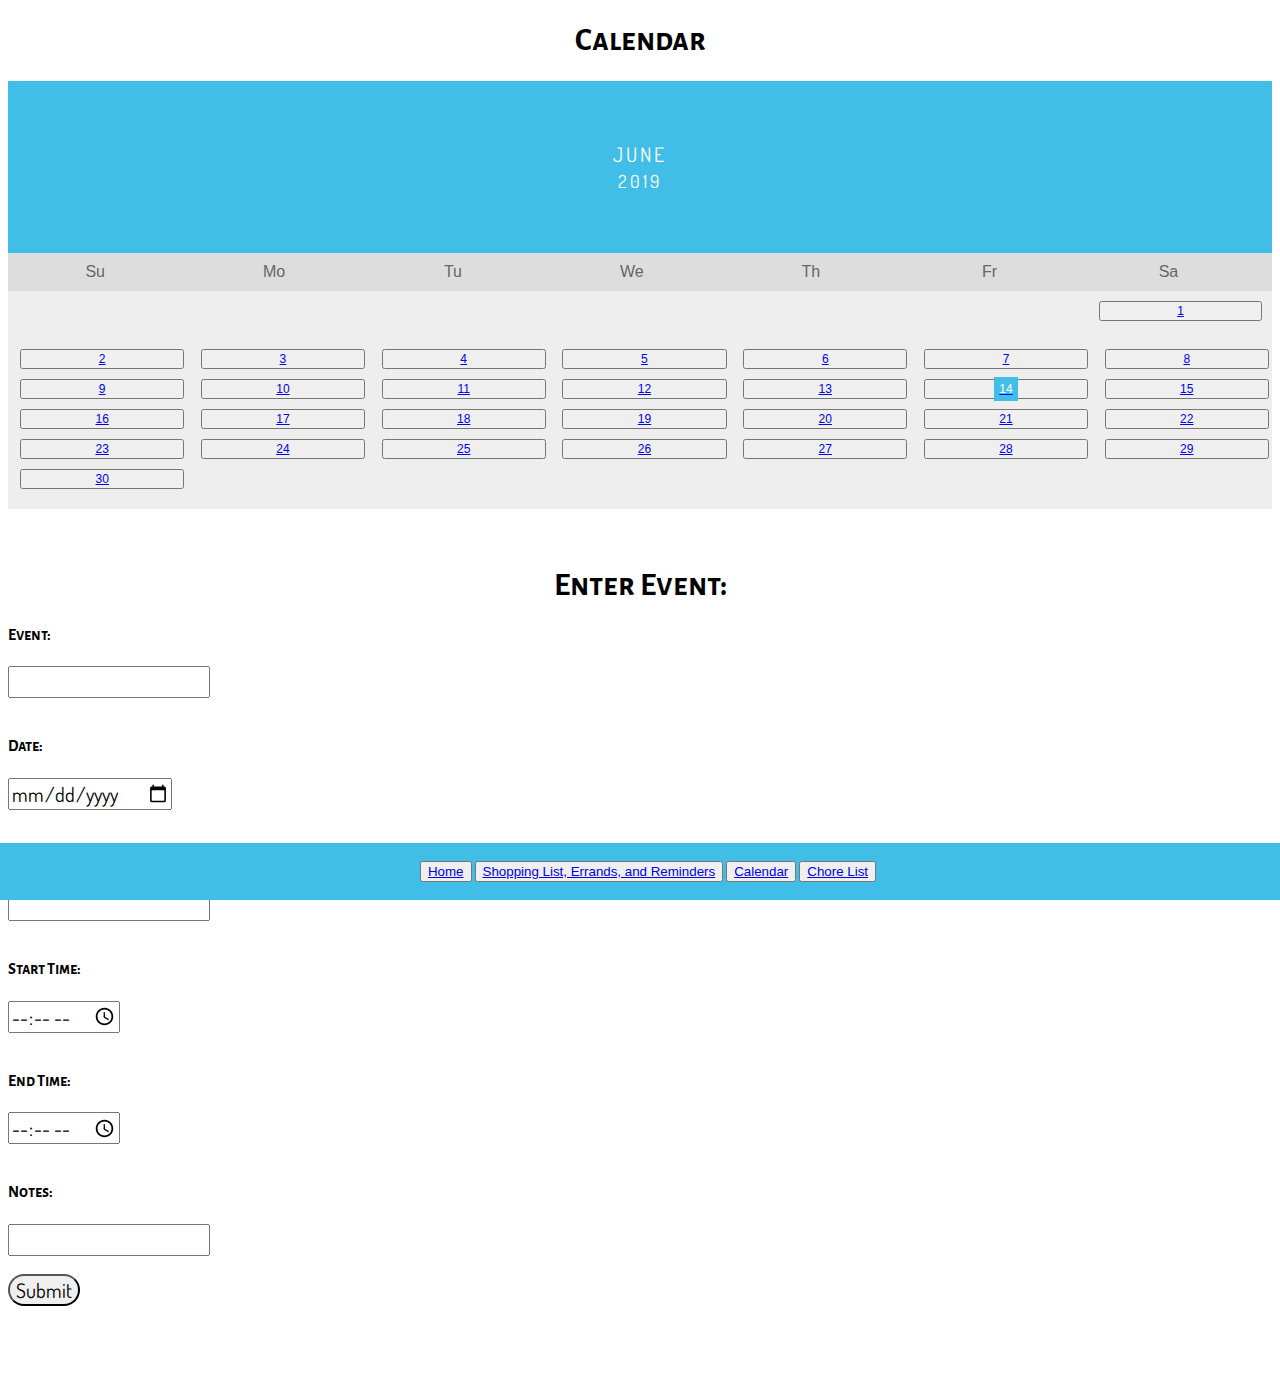
<file: calendar.html>
<!DOCTYPE html>
<html>
    <head>
        <meta http-equiv="content-type" content="text/html; charset=utf-8" />
        <title>Smart Life | Calendar</title>
        <link href="style.css" rel="stylesheet" type="text/css">
        <link href="https://fonts.googleapis.com/css?family=Alegreya+Sans+SC|Antic+Slab|Dosis|Luckiest+Guy&display=swap" rel="stylesheet">
    </head>
    <body>
        <h1>Calendar</h1>

    <div class="month">
        <ul>
    <!--this stuff would be for the arrows on the calendar-->
    <!--<li class="prev">&#10094;</li>-->
    <!--<li class="next">&#10095;</li>-->
    <li>
      June<br>
      <span style="font-size:18px">2019</span>
    </li>
  </ul>
</div>

<ul class="weekdays">
  <li>Su</li>
  <li>Mo</li>
  <li>Tu</li>
  <li>We</li>
  <li>Th</li>
  <li>Fr</li>
  <li>Sa</li>
</ul>

<ul class="days">
  <li></li>
  <li></li>
  <li></li>
  <li></li>
  <li></li>
  <li></li>
  <section class = "day1">
  <button><a href="fourteenth.html">1</a></button>
  </section>
  <br>
  <button class="day2"><a href="fourteenth.html">2</a></button>
  <button class="day3"><a href="fourteenth.html">3</a></button>
  <button class="day4"><a href="fourteenth.html">4</a></button>
  <button class="day5"><a href="fourteenth.html">5</a></button>
  <button class="day6"><a href="fourteenth.html">6</a></button>
  <button class="day7"><a href="fourteenth.html">7</a></button>
  <button class="day8"><a href="fourteenth.html">8</a></button>
  <br>
  <button class="day9"><a href="fourteenth.html">9</a></button>
  <button class="day10"><a href="fourteenth.html">10</a></button>
  <button class="day11"><a href="fourteenth.html">11</a></button>
  <button class="day12"><a href="fourteenth.html">12</a></button>
  <button class="day13"><a href="fourteenth.html">13</a></button>
  <button class = "day14"><a href="fourteenth.html"><span class="active">14</span></a></button>
  <button class="day15"><a href="fourteenth.html">15</a></button>
<br>
  <button class="day16"><a href="fourteenth.html">16</a></button>
  <button class="day17"><a href="fourteenth.html">17</a></button>
  <button class="day18"><a href="fourteenth.html">18</a></button>
  <button class="day19"><a href="fourteenth.html">19</a></button>
  <button class="day20"><a href="fourteenth.html">20</a></button>
  <button class="day21"><a href="fourteenth.html">21</a></button>
  <button class="day22"><a href="fourteenth.html">22</a></button>
  <br>
  <button class="day23"><a href="fourteenth.html">23</a></button>
  <button class="day24"><a href="fourteenth.html">24</a></button>
  <button class="day25"><a href="fourteenth.html">25</a></button>
  <button class="day26"><a href="fourteenth.html">26</a></button>
  <button class="day27"><a href="fourteenth.html">27</a></button>
  <button class="day28"><a href="fourteenth.html">28</a></button>
  <button class="day29"><a href="fourteenth.html">29</a></button>
  <br>
  <button class="day30"><a href="fourteenth.html">30</a></button>
</ul>

<br>
<br>


<h1>Enter Event:</h1>
<h4>Event:</h4>
<input type="text" class="event"><br><br>
<h4>Date:</h4>
<input type="date" class="event"><br><br>
<h4>Location:</h4>
<input type="text" class="event"><br><br>
<h4>Start Time:</h4>
<input type="time" class="event"><br><br>
<h4>End Time:</h4>
<input type="time" class="event"><br><br>
<h4>Notes:</h4>
<input type="text" class="event"><br><br>
<input type="submit" class="event-submit"><br><br>

        <div class="footer-calendar">
            <button><a href="index.html">Home</a></button>
            <button><a href="list.html">Shopping List, Errands, and Reminders</a></button>
            <button><a href="calendar.html">Calendar</a></button>
            <button><a href="chores.html">Chore List</a></button>
        </div>

<script src="https://ajax.googleapis.com/ajax/libs/jquery/2.1.3/jquery.min.js"></script>
<script src="code.js" type="text/javascript" charset="utf-8"></script>
</body>

</html>
</file>
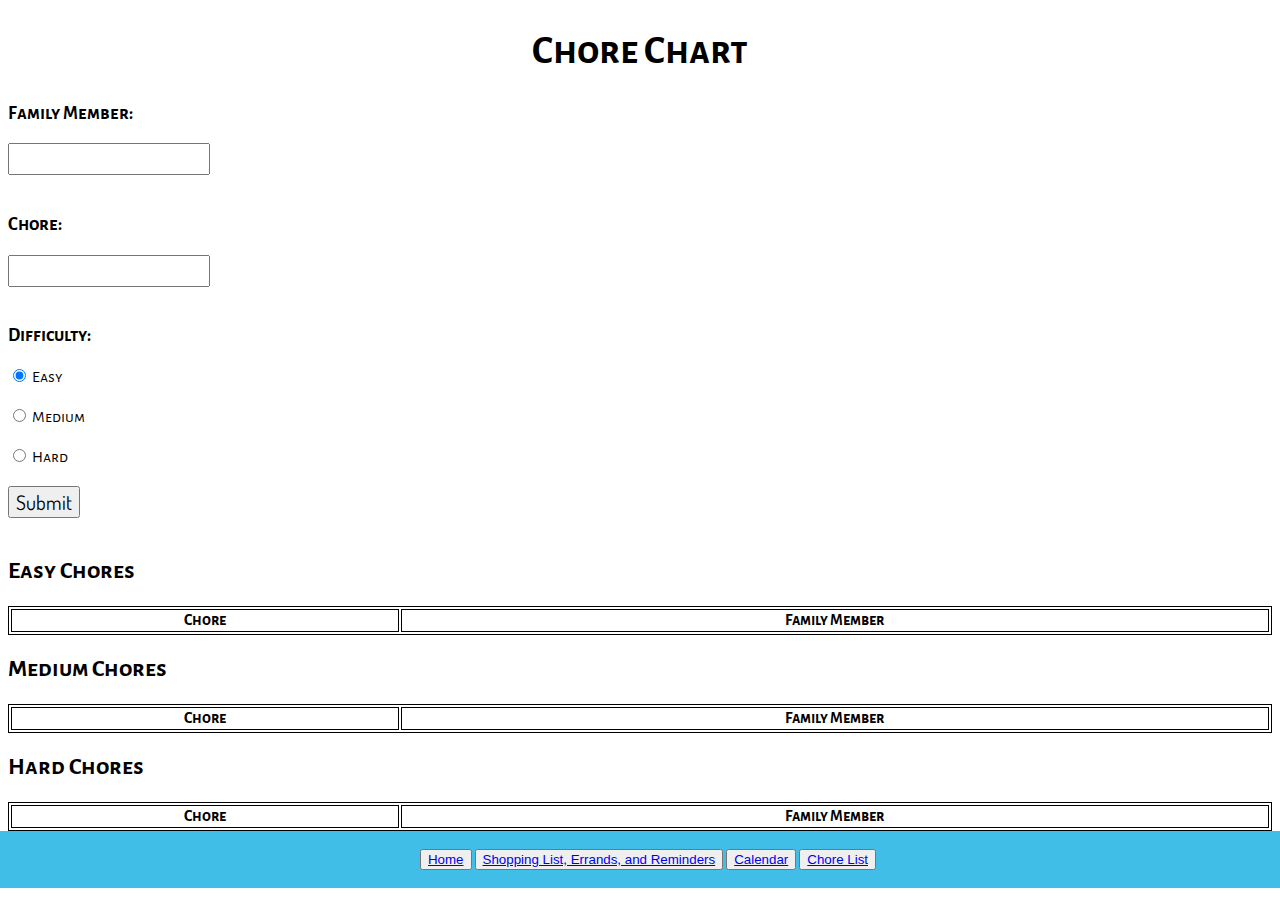
<file: chores.html>
<!DOCTYPE html>
<html>
    <head>
        <meta http-equiv="content-type" content="text/html; charset=utf-8" />
        <title>SmartLife | Chores</title>
        <link href="https://fonts.googleapis.com/css?family=Alegreya+Sans+SC|Antic+Slab|Dosis|Luckiest+Guy&display=swap" rel="stylesheet">
        <link href="style.css" rel="stylesheet" type="text/css">
    </head>
    <body>
        <h1 class="chore-heading">Chore Chart</h1>
        <form>
            <h3>Family Member:</h3>
            <input type="text" class="family"><br><br>
            <!--<button class="family-submit">Submit</button><br><br>-->
            <section class= "family-member"></section>
            <h3>Chore:</h3>
            <input type="text" class="chore"><br><br>
            <h3>Difficulty:</h3>
            <div id = "level">
            <input type="radio" name = "level" class="difficulty" value="easy" checked> Easy<br><br>
            <input type="radio" name = "level" class="difficulty" value="medium"> Medium<br><br>
            <input type="radio" name = "level" class="difficulty" value="hard"> Hard <br><br>
            </div>
            <input type="submit" class="chore-submit"><br><br>
            </form>
            <section class="chore-difficulty"></section>
            <section class="family-member"></section>
        <h2>Easy Chores</h2>
        <table style="width:100%" class="table1">
        <tr>
            <th>Chore </th>
            <th>Family Member</th>
        </tr>
        </table>
        <h2>Medium Chores</h2>
        <table style="width:100%" class="table2">
            <tr>
                <th>Chore </th>
                <th>Family Member</th>
            </tr>
        </table>
        <h2>Hard Chores</h2>
        <table style="width:100%" class="table3">
        <tr>
            <th>Chore </th>
            <th>Family Member</th>
        </tr>
        </table>

        <div class="footer-chore">
            <button><a href="index.html">Home</a></button>
            <button><a href="list.html">Shopping List, Errands, and Reminders</a></button>
            <button><a href="calendar.html">Calendar</a></button>
            <button><a href="chores.html">Chore List</a></button>
        </div>
        <script src="https://ajax.googleapis.com/ajax/libs/jquery/2.1.3/jquery.min.js"></script>
    <script src="./code.js" type="text/javascript" charset="utf-8"></script>
    </body>
</html>
</file>
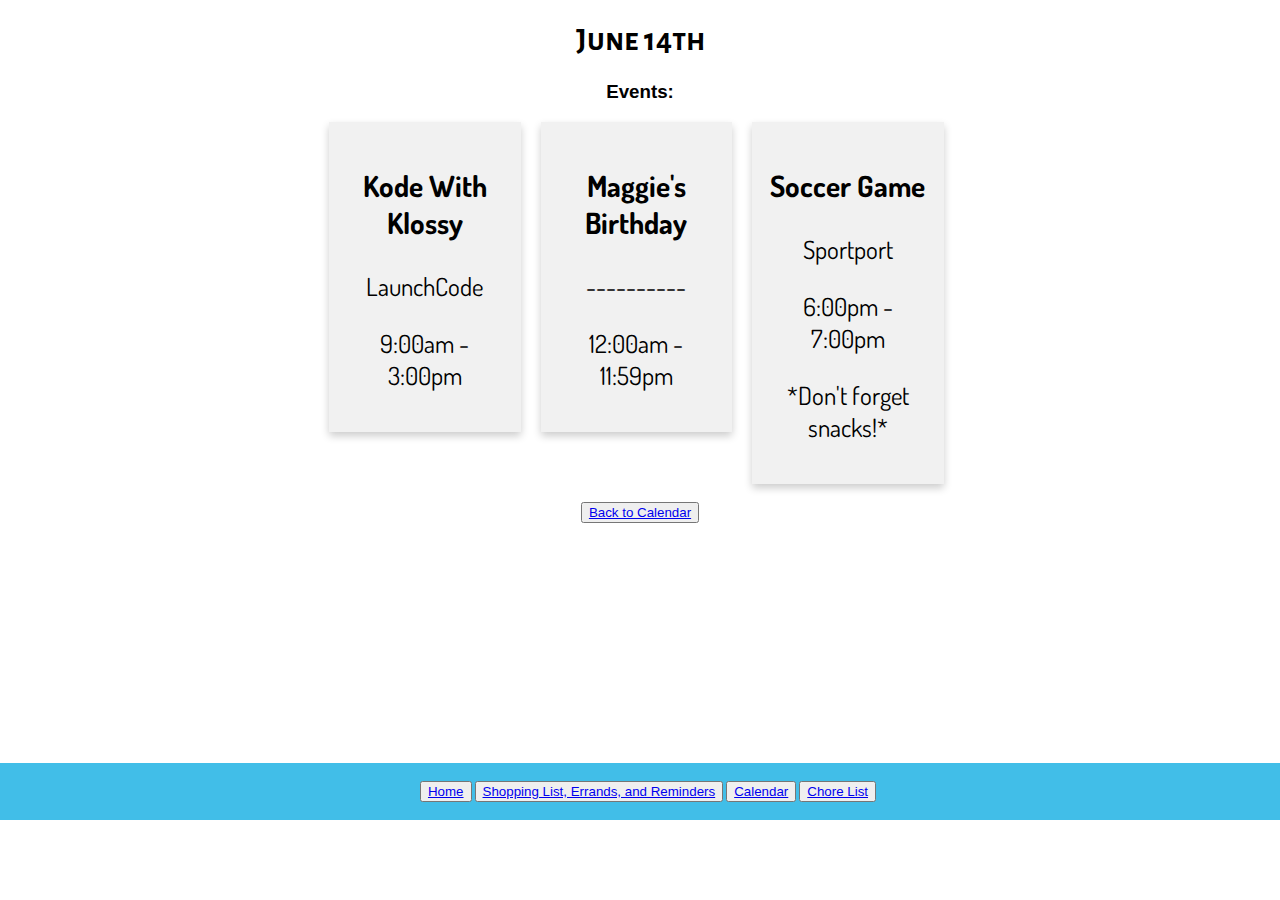
<file: fourteenth.html>
<!DOCTYPE html>
<html>
    <head>
        <meta http-equiv="content-type" content="text/html; charset=utf-8" />
        <title>SmartLife | Calendar | June 14| June 14 arendClares</title>
        <script src="code.js" type="text/javascript" charset="utf-8"></script>
        <link href="style.css" rel="stylesheet" type="text/css">
        <link href="https://fonts.googleapis.com/css?family=Alegreya+Sans+SC|Antic+Slab|Dosis|Luckiest+Guy&display=swap" rel="stylesheet">
    </head>
    <body class="fourteenth-body">
        <h1>June 14th</h1>
        <h3>Events:</h3>
<section class = "cards">
        <div class="row">
  <div class="column">
    <div class="card">
      <h3>Kode With Klossy</h3>
      <p>LaunchCode</p>
      <p>9:00am - 3:00pm</p>
      <p></p>
    </div>
  </div>
  <div class="column">
    <div class="card">
      <h3>Maggie's Birthday</h3>
      <p>----------</p>
      <p>12:00am - 11:59pm</p>
      <p></p>
    </div>
  </div>

  <div class="column">
    <div class="card">
      <h3>Soccer Game</h3>
    <p>Sportport </p>
    <p>6:00pm - 7:00pm</p>
      <p>*Don't forget snacks!*</p>
</div>
</div>
</div>
</section>
    <br>
        <button><a href="calendar.html">Back to Calendar</a></button>
        <div class="footer-fourteenth">
            <button><a href="index.html">Home</a></button>
            <button><a href="list.html">Shopping List, Errands, and Reminders</a></button>
            <button><a href="calendar.html">Calendar</a></button>
            <button><a href="chores.html">Chore List</a></button>
        </div>
    </body>
</html>
</file>
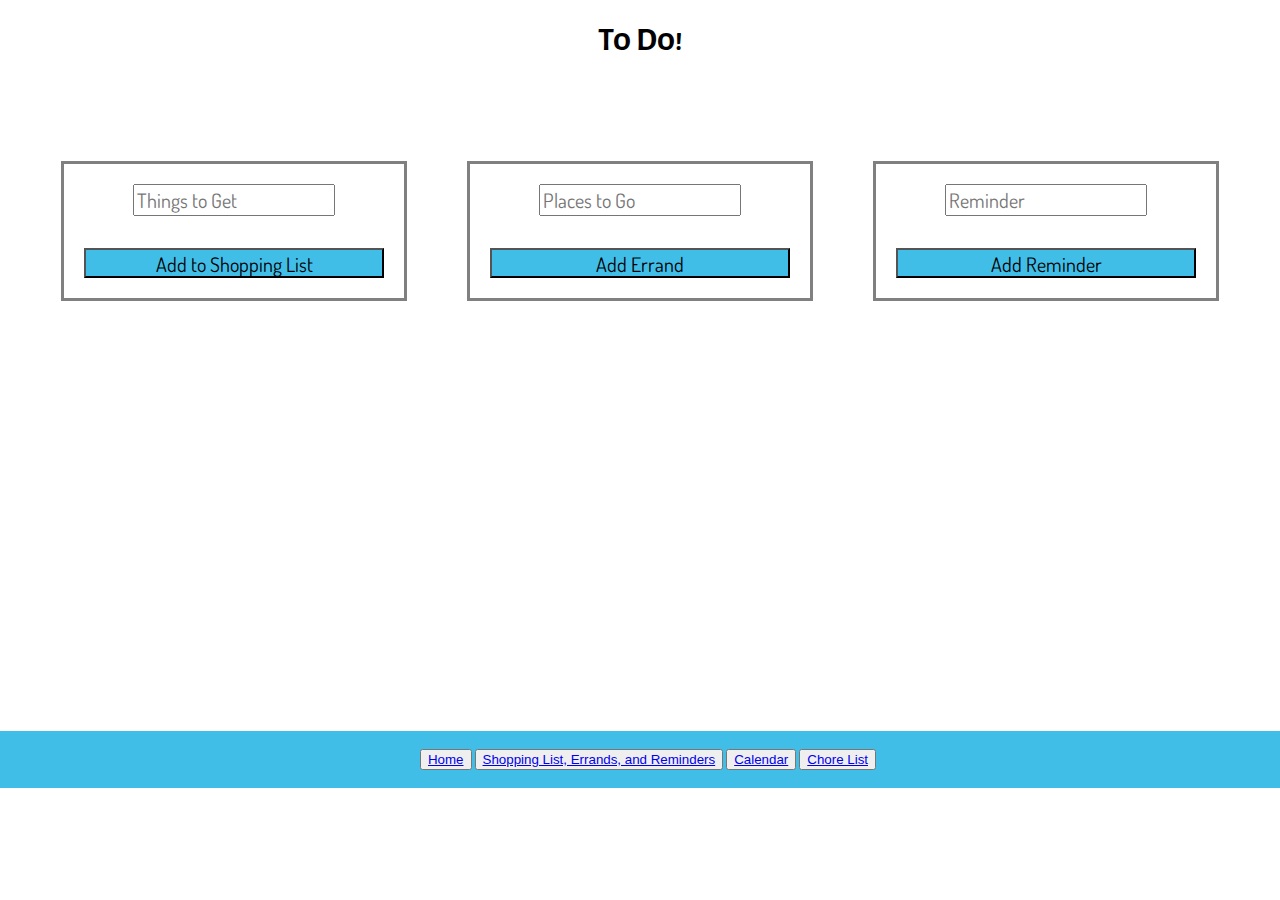
<file: list.html>
<!DOCTYPE html>
<html lang="en" dir="ltr">
  <head>
    <meta charset="utf-8">
    <script src="code.js" type="text/javascript" charset="utf-8"></script>
    <link href="style.css" rel="stylesheet" type="text/css">
   <link href="https://fonts.googleapis.com/css?family=Alegreya+Sans+SC|Antic+Slab|Dosis|Luckiest+Guy&display=swap" rel="stylesheet">
    <title></title>
  </head>

  <body>
    <h1 class="to-do">To Do!</h1>
    <div class = "content">
    <article class="list-1">
      <section class="user-input">
        <input class="first-item" type="text" placeholder="Things to Get">
        <br>
        <input class="submit-button1" type="submit" value="Add to Shopping List">
      </section>
      <section class="grocery-list">
      </section>

    </article>

    <article class="list-2">
      <section class="user-input">
        <input class="second-item" type="text" placeholder="Places to Go">
        <br>
        <input class="submit-button2" type="submit" value="Add Errand">
      </section>
      <section class="errand-list">
      </section>
    </article>

    <article class="list-3">
      <section class="user-input">
        <input class="third-item" type="text" placeholder="Reminder">
        <br>
        <input class="submit-button3" type="submit" value="Add Reminder">
      </section>
      <section class="reminder">
      </section>
    </article>

    </div>
        <div class="footer-list">
            <button><a href="index.html">Home</a></button>
            <button><a href="list.html">Shopping List, Errands, and Reminders</a></button>
            <button><a href="calendar.html">Calendar</a></button>
            <button><a href="chores.html">Chore List</a></button>
        </div>
    <script src="https://ajax.googleapis.com/ajax/libs/jquery/2.1.3/jquery.min.js"></script>
    <script src="./code.js"></script>
  </body>
</html>
</file>
<file: style.css>
/*index css*/

body {
  background-image: url("https://img.freepik.com/free-photo/natural-white-marble-texture-skin-tile-wallpaper-luxurious-background_24076-297.jpg?size=626&ext=jpg");
  background-repeat: no-repeat;
  background-position: center;
  background-size: cover;
  background-attachment: fixed;
  position: relative;
}
.index {
    display: flex;
    flex-direction: column;
}

.header {
  padding: 0px;
  text-align: center;
  background: #41BEE8;
  color: white;
  font-size: 20px;
  font-family: 'Alegreya Sans SC', sans-serif;
}

.footer-index {
margin-top: 95px !important;
padding: 18px;
width: 100%;
background-color: #41BEE8;
color: white;
text-align: center;
margin-left: -10px !important;
font-family: 'Alegreya Sans SC', sans-serif;
}

.footer-list {
margin-top: 350px !important;
padding: 18px;
width: 100%;
background-color: #41BEE8;
color: white;
text-align: center;
margin-left: -10px !important;
font-family: 'Alegreya Sans SC', sans-serif;
}


  .footer-calendar {
  position: sticky;
  padding: 18px;
  left: 0;
  bottom: 0;
  width: 100%;
  background-color: #41BEE8;
  color: white;
  text-align: center;
  margin-left: -10px !important;
  font-family: 'Alegreya Sans SC', sans-serif;
}

.footer-fourteenth {
margin-top: 240px !important;
padding: 18px;
width: 100%;
background-color: #41BEE8;
color: white;
text-align: center;
margin-left: -10px !important;
font-family: 'Alegreya Sans SC', sans-serif;
}

.footer-chore {
position: sticky;
padding: 18px;
left: 0;
bottom: 0;
width: 100%;
background-color: #41BEE8;
color: white;
text-align: center;
margin-left: -10px !important;
font-family: 'Alegreya Sans SC', sans-serif;
}


.footer button {
    /*display: flex;*/
    /*justify-content: center;*/
    font-family: 'Alegreya Sans SC', sans-serif;
}

.header-images{
    display: flex;
    flex-direction: row;
    justify-content: space-around;
    justify-content: center;
}
.header-buttons{
    display: flex;
    font-family: 'Dosis', sans-serif;
}

#list-button {
    font-family: 'Dosis', sans-serif;
    font-size: 20px;
    color: #688D99;
    margin-right: 70px;
    margin-left: 160px;
    border-radius: 20px;
}

#calendar-button {
    font-family: 'Dosis', sans-serif;
    font-size: 20px;
    color: #688D99;
    margin-right: 100px;
    margin-left: 160px;
    border-radius: 20px;
}

#chore-button {
    font-family: 'Dosis', sans-serif;
    font-size: 20px;
    color: #688D99;
    margin-right: 80px;
    margin-left: 185px;
    border-radius: 20px;
}

.index-image {
    display:flex;
    width: 400px;
    height: 400px;
    object-fit: cover;
}










/*list css*/

.to-do {
    font-family: 'Alegreya Sans SC', sans-serif;
}

.content {
  display: flex;
  flex-direction: row;
  column-count: 3;
  justify-content: center;
  padding: 50px;
}

.user-input{
  display: flex;
  flex-direction: column;
  align-items: center;
  margin: 20px;

}

input {
  font-size: 20px;
  font-family: 'Dosis', sans-serif;
}

section {
  font-size: 25px;
  font-family: 'Dosis', sans-serif;
}

h1 {
  font-family: 'Alegreya Sans SC', sans-serif;
  text-align: center;
}


.list-1 {
  border: solid 3px;
  border-color: grey;
}

.list-2 {
  border: solid 3px;
  border-color: grey;
}

.list-3 {
  border: solid 3px;
  border-color: grey;
}

.submit-button1{
  height: 30px;
  width: 300px;
  background-color: #41BEE8;
}

.submit-button2{
  height: 30px;
  width: 300px;
  background-color: #41BEE8;
}

.submit-button3{
  height: 30px;
  width: 300px;
  background-color: #41BEE8;
}

article {
    margin: 30px;
}








/*calendar css*/

ul {list-style-type: none;}
body {font-family: Verdana, sans-serif;}

.month {
  font-family: 'Dosis', sans-serif;
 background-color : #41BEE8;
  text-align: center;
  padding: 60px;
}

.month ul {
  margin: 0;
  padding: 0;
}

.month ul li {
  color: white;
  font-size: 20px;
  text-transform: uppercase;
  letter-spacing: 3px;
}

/* Previous button inside month header */
.month .prev {
  float: left;
  padding-top: 10px;
}

/* Next button */
.month .next {
  float: right;
  padding-top: 10px;
}

/* Weekdays (Mon-Sun) */
.weekdays {
  margin: 0;
  padding: 10px 0;
  background-color:#ddd;
}

.weekdays li {
  display: inline-block;
  width: 13.8%;
  color: #666;
  text-align: center;
}

/* Days (1-31) */
.days {
  padding: 10px 0;
  background: #eee;
  margin: 0;
}

.days button {
  list-style-type: none;
  display: inline-block;
  width: 13%;
  text-align: center;
  margin-bottom: 10px;
  font-size:12px;
  color: #777;
  margin-left:12px;
  justify-content: space-around;

}
/* Highlight the "current" day */
.days .active {
  padding: 5px;
  background: #41BEE8;
  color: white !important
}
.day1{
    margin-right:10px;
    /*margin-left: 200px;*/
    display: flex;
    flex-direction: row-reverse;
    margin-bottom: 0px;
}

.day2 .day9 .day16 .day23 .day30
{
    margin-left:10px;
}
@media screen and (max-width: 720px) {
  .weekdays li, .days button {width: 13.1%;}
}

@media screen and (max-width: 420px) {
  .weekdays li, .days li {width: 12.5%;}
  .days li .active {padding: 2px;}
}

@media screen and (max-width: 290px) {
  .weekdays li, .days li {width: 12.2%;}
}

table, th, td {
  border: 1px solid black;
}
/*fourteenth css*/

.column {
  float: left;
  width: 20%;
  padding: 0 10px;
}

/* Remove extra left and right margins, due to padding in columns */
.row {margin: 0 -5px;}

/* Clear floats after the columns */
.row:after {
  content: "";
  display: table;
  clear: both;
}

/* Style the counter cards */
.card {
  box-shadow: 0 4px 8px 0 rgba(0, 0, 0, 0.2); /* this adds the "card" effect */
  padding: 16px;
  text-align: center;
  background-color: #f1f1f1;
}

/* Responsive columns - one column layout (vertical) on small screens */
@media screen and (max-width: 600px) {
  .column {
    width: 100%;
    display: block;
    margin-bottom: 20px;
  }
}

h4, h2 {
font-family: 'Alegreya Sans SC', sans-serif;
}

.event-submit {
    border-radius: 20px;
}









/*chore css*/

.chore-heading {
    font-size: 40px;
}

#table-1 {
    font-family: 'Dosis', sans-serif;
}

#table-2 {
    font-family: 'Dosis', sans-serif;
}

#table-3 {
    font-family: 'Dosis', sans-serif;
}

th {
    font-family: 'Alegreya Sans SC', sans-serif;
}

.chore-list {
    font-family: 'Dosis', sans-serif;
    color: #41BEE8;
}

.family-person {
    font-family: 'Dosis', sans-serif;
    color: #41BEE8;
}

form {
    font-family: 'Alegreya Sans SC', sans-serif;
}

.difficulty {
    font-family: 'Alegreya Sans SC', sans-serif;
}


h {
    font-family: 'Alegreya Sans SC', sans-serif;
}

.fourteenth-body {
    text-align: center;
    justify-content: center;
    align-items: center;
}

.cards {
    text-align: center;
    justify-content:center;
    margin-left:25%;

}
</file>
